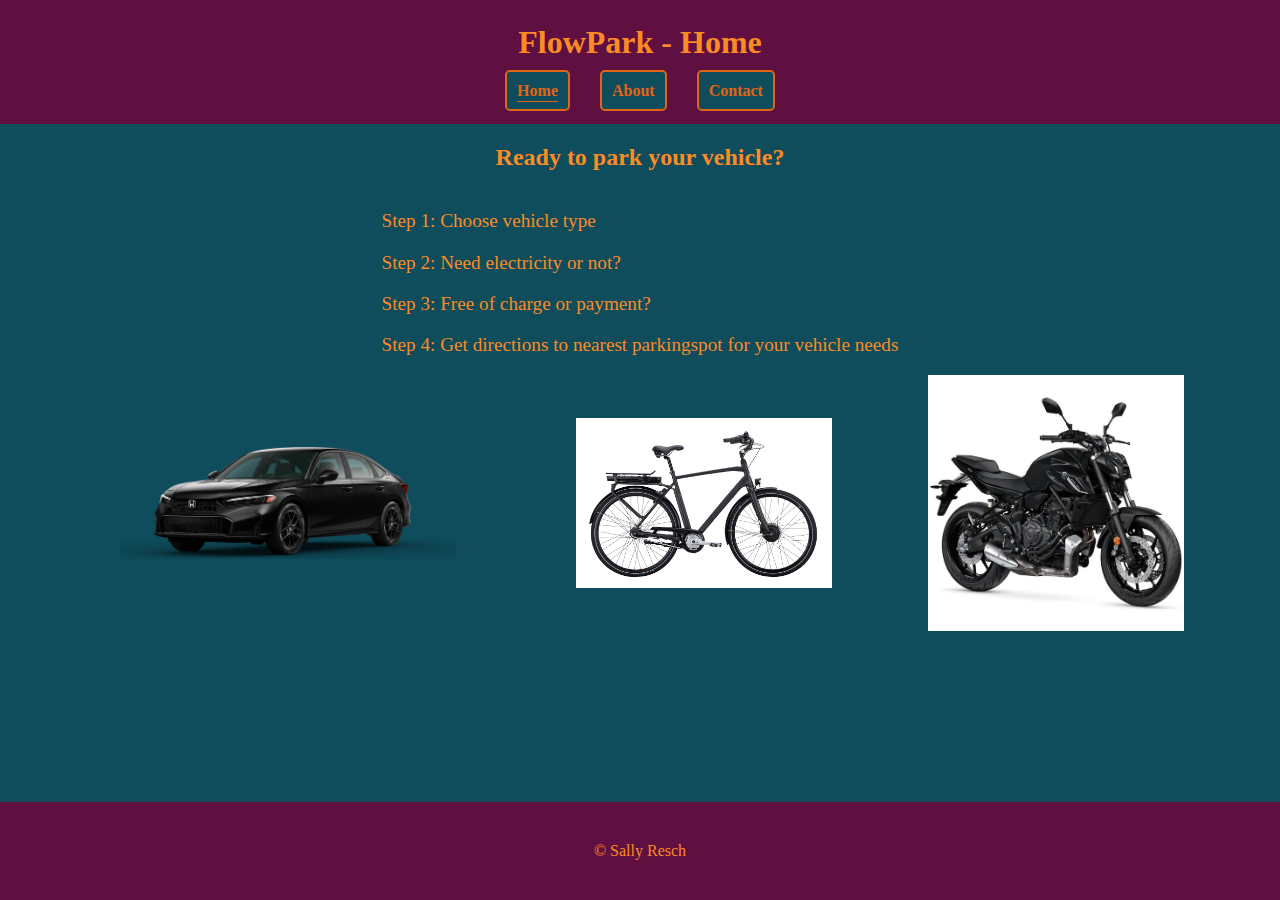
<file: index.html>
<!DOCTYPE html>
<html lang="en">
  <head>
    <meta charset="UTF-8" />
    <meta name="viewport" content="width=device-width, initial-scale=1.0" />
    <link rel="stylesheet" href="./styles/style.css" />
    <title>FlowPark - Home</title>
  </head>
  <body>
    <header class="header">
      <h1 class="header__title">FlowPark - Home</h1>
      <nav class="header__menu">
        <div class="menu">
          <div class="menu__item">
            <a class="menu__link active" href="index.html" aria-current="page">
              Home
            </a>
          </div>
          <div class="menu__item">
            <a class="menu__link" href="about.html">About</a>
          </div>
          <div class="menu__item">
            <a class="menu__link" href="contact.html">Contact</a>
          </div>
        </div>
      </nav>
    </header>
    <main class="main">
      <h2 class="main__title">Ready to park your vehicle?</h2>
      <div class="main__items">
        <p class="main__item">Step 1: Choose vehicle type</p>
        <p class="main__item">Step 2: Need electricity or not?</p>
        <p class="main__item">Step 3: Free of charge or payment?</p>
        <p class="main__item">
          Step 4: Get directions to nearest parkingspot for your vehicle needs
        </p>
      </div>
      <div class="main__images">
        <img
          class="image car"
          width="800px"
          height="333px"
          src="./images/1720716372-oem-honda-2025_honda_civic-sedan_sport.png"
          alt="car"
        />
        <img
          class="image bicycle"
          width="2000px"
          height="1300px"
          src="./images/ELCYKEL-Elwin-7-vxl.jpg"
          alt="elcykel"
        />
        <img
          class="image motorcycle"
          width="1170px"
          height="1170px"
          src="./images/motorcykel-yamaha-mt-07-pure-35kw-svart.jpeg"
          alt="motorcykel"
        />
      </div>
    </main>
    <footer class="footer">
      <p class="footer__title">&copy; Sally Resch</p>
    </footer>
  </body>
</html>
</file>
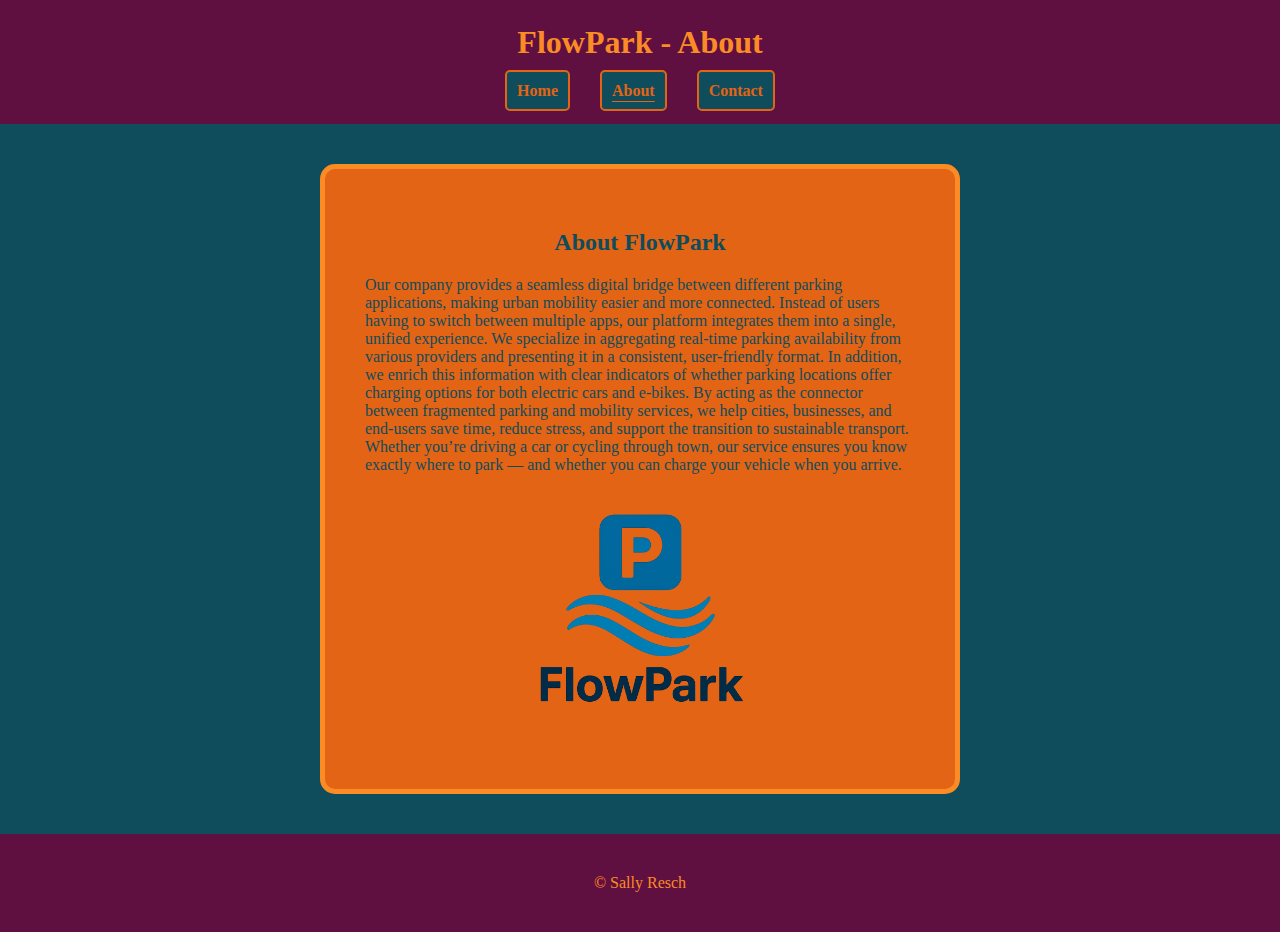
<file: about.html>
<!DOCTYPE html>
<html lang="en">
  <head>
    <meta charset="UTF-8" />
    <meta name="viewport" content="width=device-width, initial-scale=1.0" />
    <link rel="stylesheet" href="./styles/style.css" />
    <link rel="stylesheet" href="./styles/about.css" />
    <title>FlowPark - About</title>
  </head>
  <body>
    <header class="header">
      <h1 class="header__title">FlowPark - About</h1>
      <nav class="header__menu">
        <div class="menu">
          <div class="menu__item">
            <a class="menu__link" href="index.html">Home</a>
          </div>
          <div class="menu__item">
            <a class="menu__link active" aria-current="page" href="about.html">
              About
            </a>
          </div>
          <div class="menu__item">
            <a class="menu__link" href="contact.html">Contact</a>
          </div>
        </div>
      </nav>
    </header>
    <main class="main">
      <div class="main-content">
        <h2 class="main__header">About FlowPark</h2>
        <article class="main__article">
          Our company provides a seamless digital bridge between different
          parking applications, making urban mobility easier and more connected.
          Instead of users having to switch between multiple apps, our platform
          integrates them into a single, unified experience. We specialize in
          aggregating real-time parking availability from various providers and
          presenting it in a consistent, user-friendly format. In addition, we
          enrich this information with clear indicators of whether parking
          locations offer charging options for both electric cars and e-bikes.
          By acting as the connector between fragmented parking and mobility
          services, we help cities, businesses, and end-users save time, reduce
          stress, and support the transition to sustainable transport. Whether
          you’re driving a car or cycling through town, our service ensures you
          know exactly where to park — and whether you can charge your vehicle
          when you arrive.
        </article>
        <div class="logo-container">
          <img
            class="flowparkIcon"
            src="./images/ChatGPT Image 25 sep. 2025 13_32_33.png"
            alt="FlowParkIcon"
            width="1024px"
            height="1024px"
            class="icon"
          />
        </div>
      </div>
    </main>
    <footer class="footer">
      <p class="footer__title">&copy; Sally Resch</p>
    </footer>
  </body>
</html>
</file>
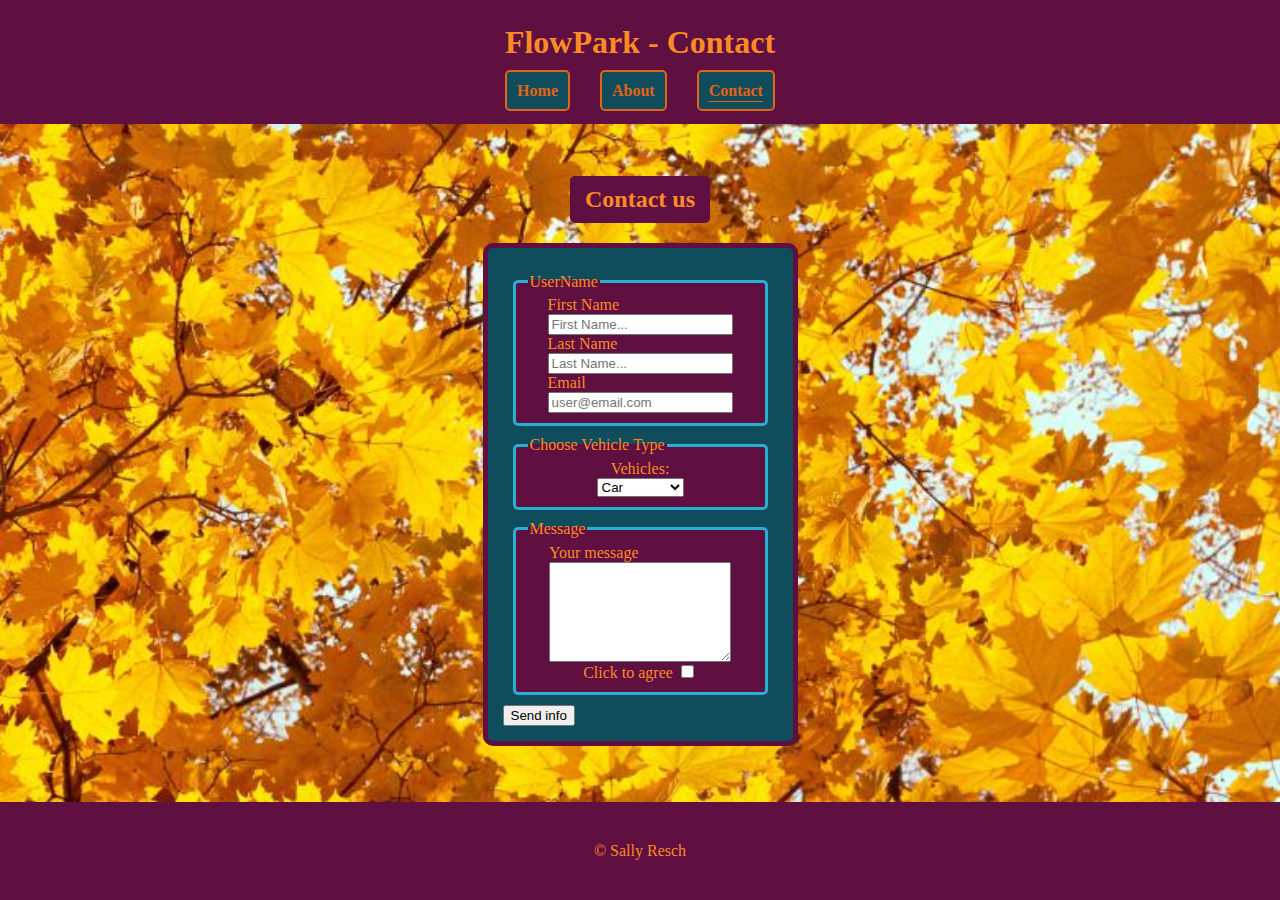
<file: contact.html>
<!DOCTYPE html>
<html lang="en">
  <head>
    <meta charset="UTF-8" />
    <meta name="viewport" content="width=device-width, initial-scale=1.0" />
    <link rel="stylesheet" href="./styles/style.css" />
    <link rel="stylesheet" href="./styles/contact.css" />
    <title>FlowPark - Contact</title>
  </head>
  <body>
    <header class="header">
      <h1 class="header__title">FlowPark - Contact</h1>
      <nav class="header__menu">
        <div class="menu">
          <div class="menu__item">
            <a class="menu__link" href="index.html">Home</a>
          </div>
          <div class="menu__item">
            <a class="menu__link" href="about.html">About</a>
          </div>
          <div class="menu__item">
            <a
              class="menu__link active"
              href="contact.html"
              aria-current="page"
            >
              Contact
            </a>
          </div>
        </div>
      </nav>
    </header>
    <main class="main">
      <h2 class="main__title">Contact us</h2>
      <form
        action="mailto:sallyresch27@gmail.com"
        method="POST"
        enctype="text/plain"
        class="user-information"
      >
        <fieldset>
          <legend>UserName</legend>
          <div class="user-input">
            <label for="first-name">First Name</label>
            <input
              type="text"
              name="first-name"
              id="first-name"
              required
              placeholder="First Name..."
            />
          </div>
          <div class="user-input">
            <label for="last-name">Last Name</label>
            <input
              type="text"
              name="last-name"
              id="last-name"
              required
              placeholder="Last Name..."
            />
          </div>
          <div class="user-input">
            <label for="email">Email</label>
            <input
              type="email"
              name="email"
              id="email"
              required
              placeholder="user@email.com"
            />
          </div>
        </fieldset>
        <fieldset>
          <legend>Choose Vehicle Type</legend>
          <label for="cartype">Vehicles:</label>
          <select name="cartype" id="cartype">
            <option value="car">Car</option>
            <option value="bicycle">Bicycle</option>
            <option value="motorcycle">Motorcycle</option>
          </select>
        </fieldset>
        <fieldset>
          <legend>Message</legend>
          <div class="user-input">
            <label for="description">Your message</label>
            <textarea
              class="description"
              name="description"
              id="description"
            ></textarea>
          </div>
          <div class="user-input-checkbox">
            <label for="ok">Click to agree</label>
            <input type="checkbox" name="ok" id="ok" value="ok" required />
          </div>
        </fieldset>
        <button class="submit-button" type="submit">Send info</button>
      </form>
    </main>
    <footer class="footer">
      <p class="footer__title">&copy; Sally Resch</p>
    </footer>
  </body>
</html>
</file>
<file: styles/style.css>
:root {
    --background-color: #0F4C5C;
    --header-color: #5F0F40;
    --text-color1: #FB8B24;
    --text-color2: #E36414;
    --text-color3: #9A031E;
}

* {
    box-sizing: border-box;
}

html {
    height: 100vh;
}

body {
    background-color: var(--background-color);
    display: flex;
    flex-direction: column;
    margin: 0;
    height: 100%;
}

.header {
    background-color: var(--header-color);
    padding: 24px;
    width: 100%;
    color: var(--text-color1);
    display: flex;
    flex-direction: column;
}

.header__title {
    margin-top: 0;
    text-align: center;
    font-size: 2rem;
}

.menu {
    display: flex;
    flex-direction: row;
    justify-content: center;
    list-style: none;
}

.menu__link {
    background-color: var(--background-color);
    border-radius: 5px;
    border: 2px solid var(--text-color2);
    margin: 15px;
    margin-bottom: 0;
    padding: 10px;
    text-decoration: none;
    font-weight: bold;
    color: var(--text-color2);
}

.menu__link:hover {
    background-color: var(--text-color2);
    color: var(--background-color);
}

.active {
    text-decoration: underline;
    text-underline-offset: 5px;
}

.main {
    flex-grow: 1;
    display: flex;
    flex-direction: column;
    align-items: center;
    color: var(--text-color1);
}

.main__items {
    margin: 0 32px;
}

.main__item {
    font-size: larger;
}

.main__images {
    display: flex;
    align-items: center;
    justify-content: space-evenly;
}

.image {
    height: auto;
    margin-bottom: 1em;
}

.image.car {
    width: 30%;
}

.image.bicycle {
    width: 20%;
}

.image.motorcycle {
    width: 20%;
}

.footer {
    color: var(--text-color1);
    background-color: var(--header-color);
    padding: 24px;
    text-align: center;
    width: 100%;
}

@media only screen and (max-width: 600px) {
    .main__images {
        display: flex;
        flex-direction: column;
    }

    .image {
        padding-bottom: 24px;
    }

    .image.car {
        width: 70%;
    }

    .image.bicycle {
        width: 50%;
    }

    .image.motorcycle {
        width: 50%;
    }
}
</file>
<file: styles/about.css>
:root {
    --background-color: #0F4C5C;
    --background-color-light: #26b0d2;
    --header-color: #5F0F40;
    --text-color1: #FB8B24;
    --text-color2: #E36414;
    --text-color3: #9A031E;
}

.main-content {
    background-color: var(--text-color2);
    color: var(--background-color);
    width: 70%;
    margin: 40px;
    padding: 40px;
    border-radius: 15px;
    border: 5px solid var(--text-color1);
    text-align: center;
}

.main__article {
    text-align: start;
}

.flowparkIcon {
    width: 100%;
    height: auto;
}

@media screen and (min-width:769px) {
    .main-content {
        width: 50%;
    }

    .logo-container {
        display: flex;
        flex-direction: column;
        align-items: center;
    }

    .flowparkIcon {
        width: 50%;
    }
}
</file>
<file: styles/contact.css>
:root {
    --background-color: #0F4C5C;
    --background-color-light: #26b0d2;
    --header-color: #5F0F40;
    --text-color1: #FB8B24;
    --text-color2: #E36414;
    --text-color3: #9A031E;
}

.main {
    background-image: url(../images/fallingleaves.jpg);
    background-size: cover;
    display: flex;
    justify-content: center;
    align-items: center;
    flex-direction: column;
}

.main__title {
    background-color: #5F0F40;
    padding: 10px 15px;
    border-radius: 5px;
}

.user-information {
    background-color: var(--background-color);
    padding: 15px;
    border-radius: 10px;
    border: 5px solid var(--header-color);
    margin-bottom: 25px;
}

fieldset {
    display: flex;
    flex-direction: column;
    align-items: center;
    margin: 10px;
    background-color: var(--header-color);
}

.user-input {
    display: flex;
    flex-direction: column;
    padding: 0 20px;
}

.description {
    height: 100px;
}

fieldset {
    border-radius: 5px;
    border: 3px solid var(--background-color-light);
}
</file>
